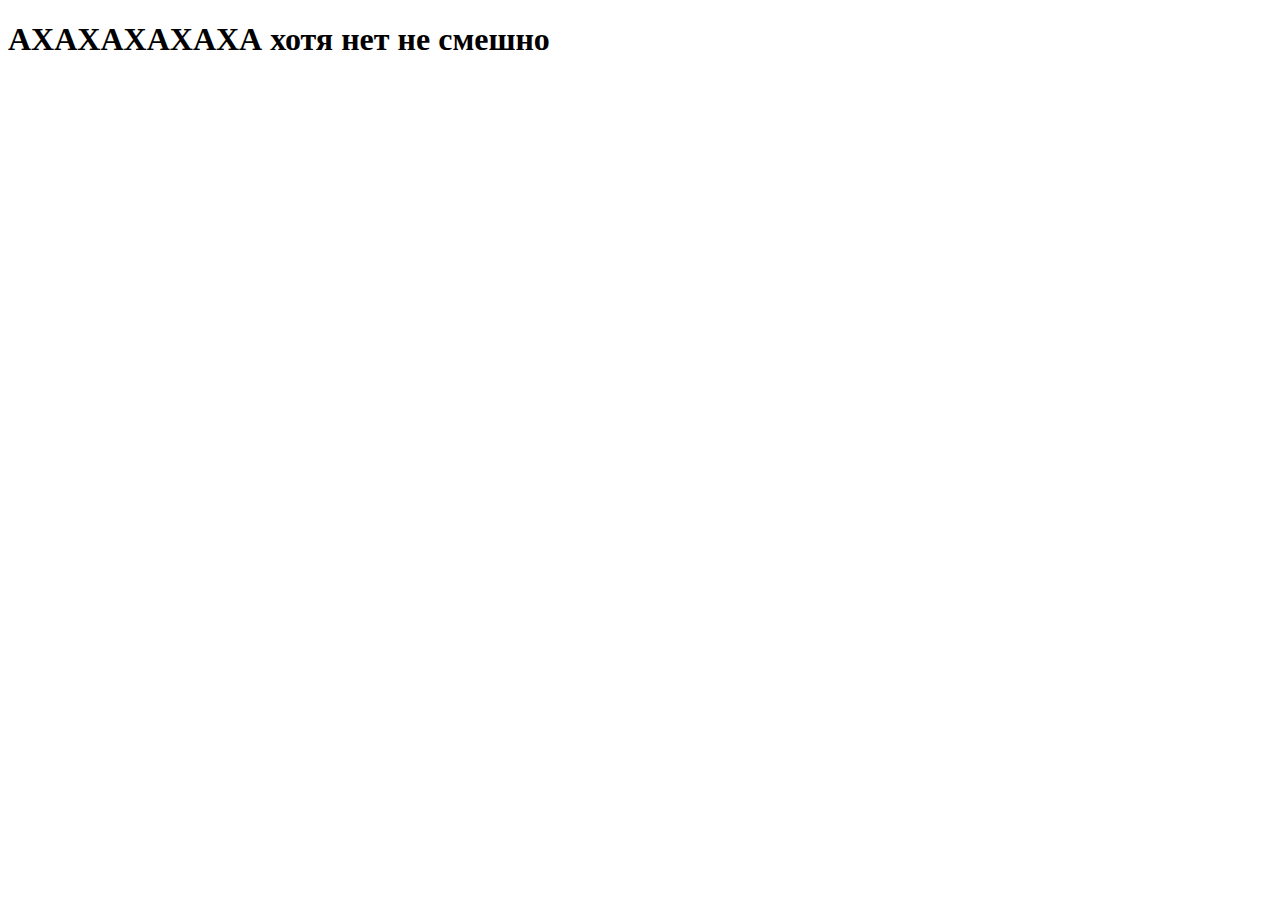
<file: docs/lol.html>
<!doctype html>
<html>
  <head> <!-- Тут прогаются характеристики сайта и то, что видно в поиске в браузере -->
    <meta charset="utf-8"> <!-- Чарсет указывает на то, поддерживает ли сайт кириллицу или латиницу -->
    <meta name="author" content="Darya Klyukvina">
    <meta name="description" content="первый сайт созданный ягодой">
    <meta name="keywords" content="клюква,хоум пати,хоумпати,ягода,программист ">
    <!-- Мета-теги используются как раз для настройки страницы и её описания -->
    <title> лол че всё ещё хоумпати  </title> <!-- Это оглавнение самого сайта -->
  </head>
  <body>
    <h1>АХАХАХАХАХА хотя нет не смешно </h1>
  </body>
</file>
